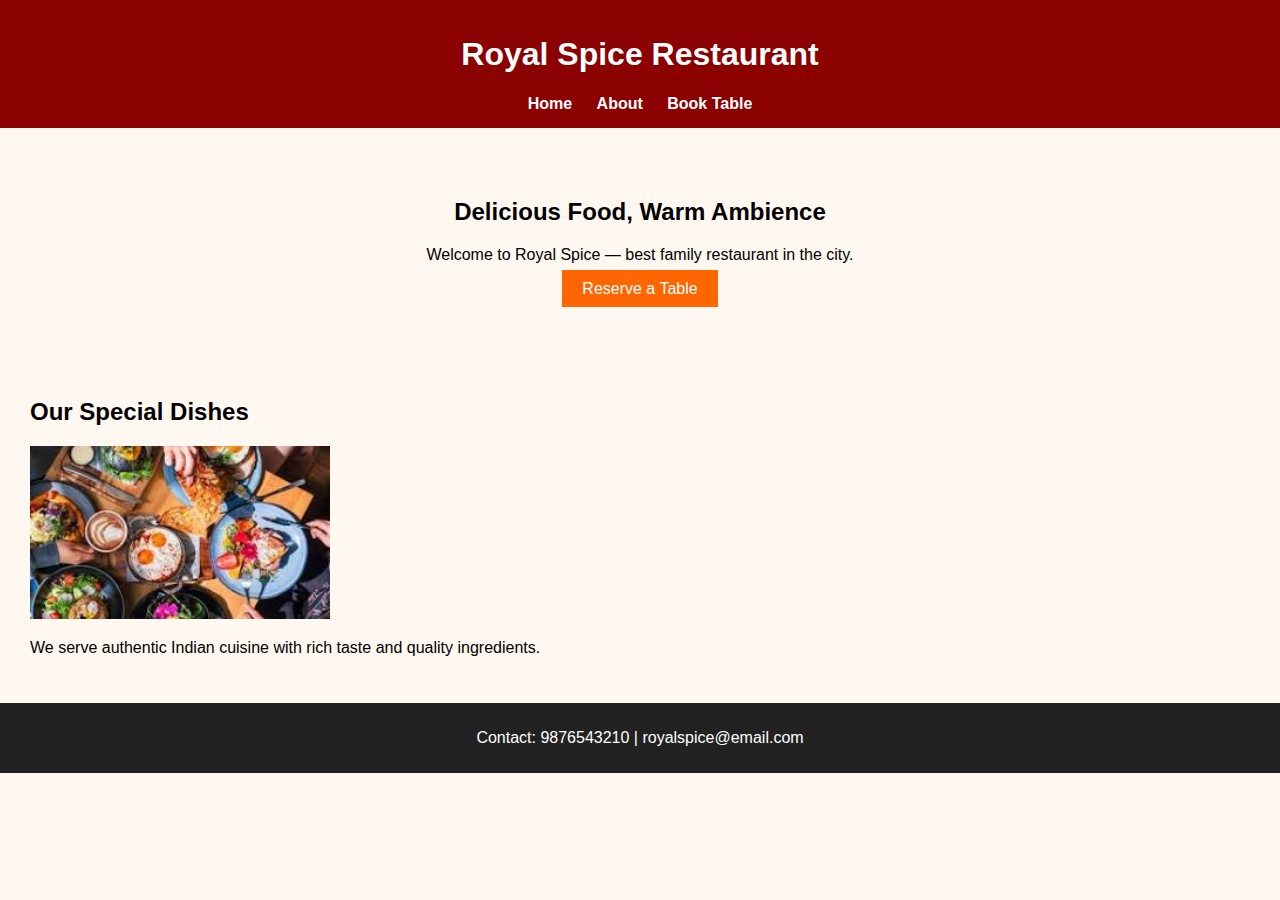
<file: index.html>
<!DOCTYPE html>
<html lang="en">
<head>
    <script async src="https://pagead2.googlesyndication.com/pagead/js/adsbygoogle.js?client=ca-pub-3817481020419874"
     crossorigin="anonymous"></script>

    <!-- SEO START -->
    <title>Royal Spice Restaurant | Online Table Booking</title>
    <meta name="description" content="Book your table at Royal Spice Restaurant. Enjoy delicious food, family dining and fast online reservations.">
    <meta name="keywords" content="restaurant booking, table reservation, family restaurant, food restaurant">
    <meta name="robots" content="index, follow">
    <link rel="canonical" href="http://localhost/index.html">
    <meta name="viewport" content="width=device-width, initial-scale=1.0">
    <!-- SEO END -->

    <link rel="stylesheet" href="style.css">
</head>

<body>

<header>
    <h1>Royal Spice Restaurant</h1>
    <nav>
        <a href="index.html">Home</a>
        <a href="about.html">About</a>
        <a href="booking.html">Book Table</a>
    </nav>
</header>

<section class="hero">
    <h2>Delicious Food, Warm Ambience</h2>
    <p>Welcome to Royal Spice — best family restaurant in the city.</p>
    <a class="btn" href="booking.html">Reserve a Table</a>
</section>

<section>
    <h2>Our Special Dishes</h2>

    <img src="food.jpg" alt="Paneer butter masala indian dish" width="300">

    <p>We serve authentic Indian cuisine with rich taste and quality ingredients.</p>

</section>

<footer>
    <p>Contact: 9876543210 | royalspice@email.com</p>
</footer>

</body>
</html>
</file>
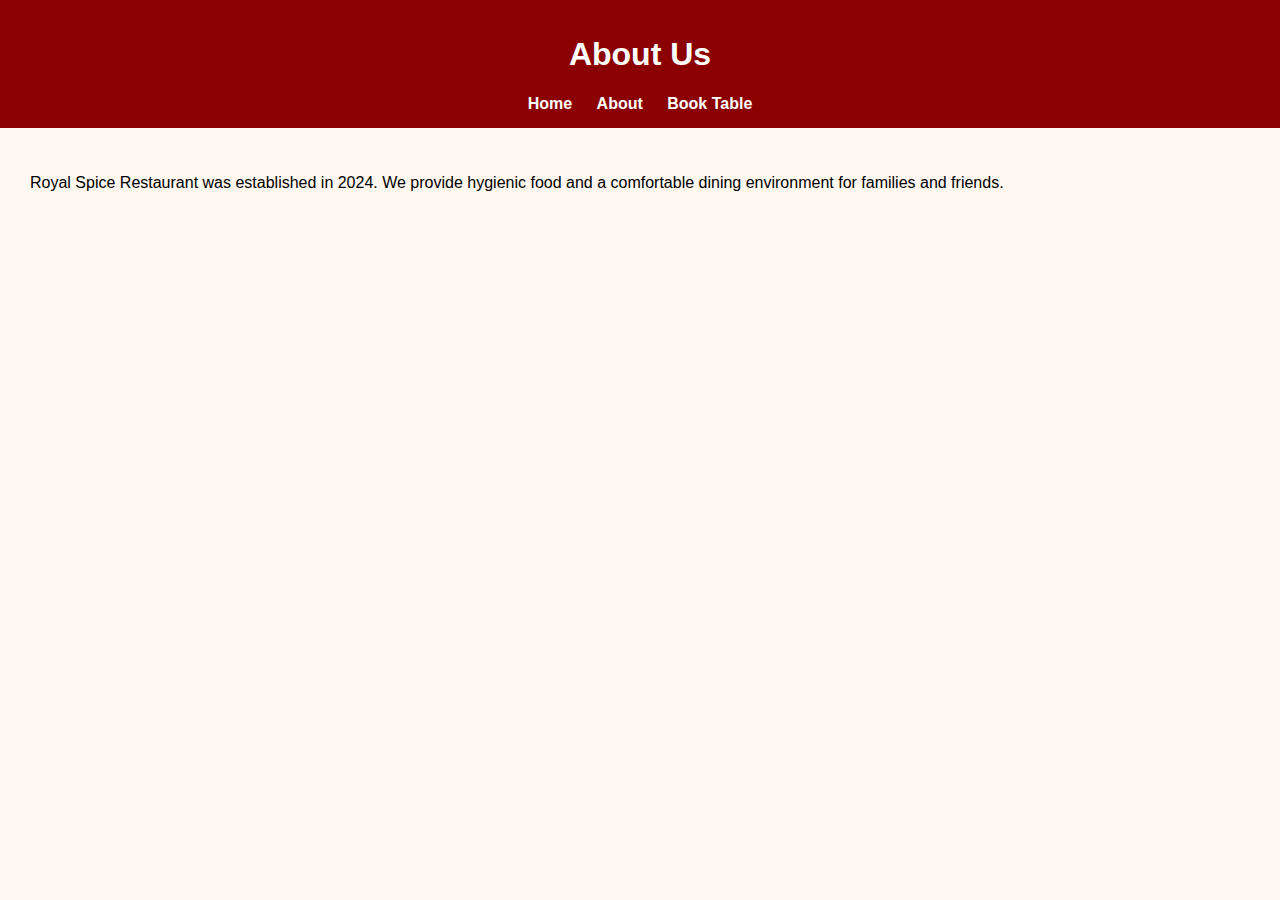
<file: about.html>
<!DOCTYPE html>
<html lang="en">
<head>
<title>About Royal Spice Restaurant</title>
<meta name="description" content="Learn about Royal Spice Restaurant, our chefs and our passion for serving quality food.">
<link rel="stylesheet" href="style.css">
</head>

<body>

<header>
<h1>About Us</h1>
<nav>
<a href="index.html">Home</a>
<a href="about.html">About</a>
<a href="booking.html">Book Table</a>
</nav>
</header>

<section>
<p>Royal Spice Restaurant was established in 2024. We provide hygienic food and a comfortable dining environment for families and friends.</p>
</section>

</body>
</html>
</file>
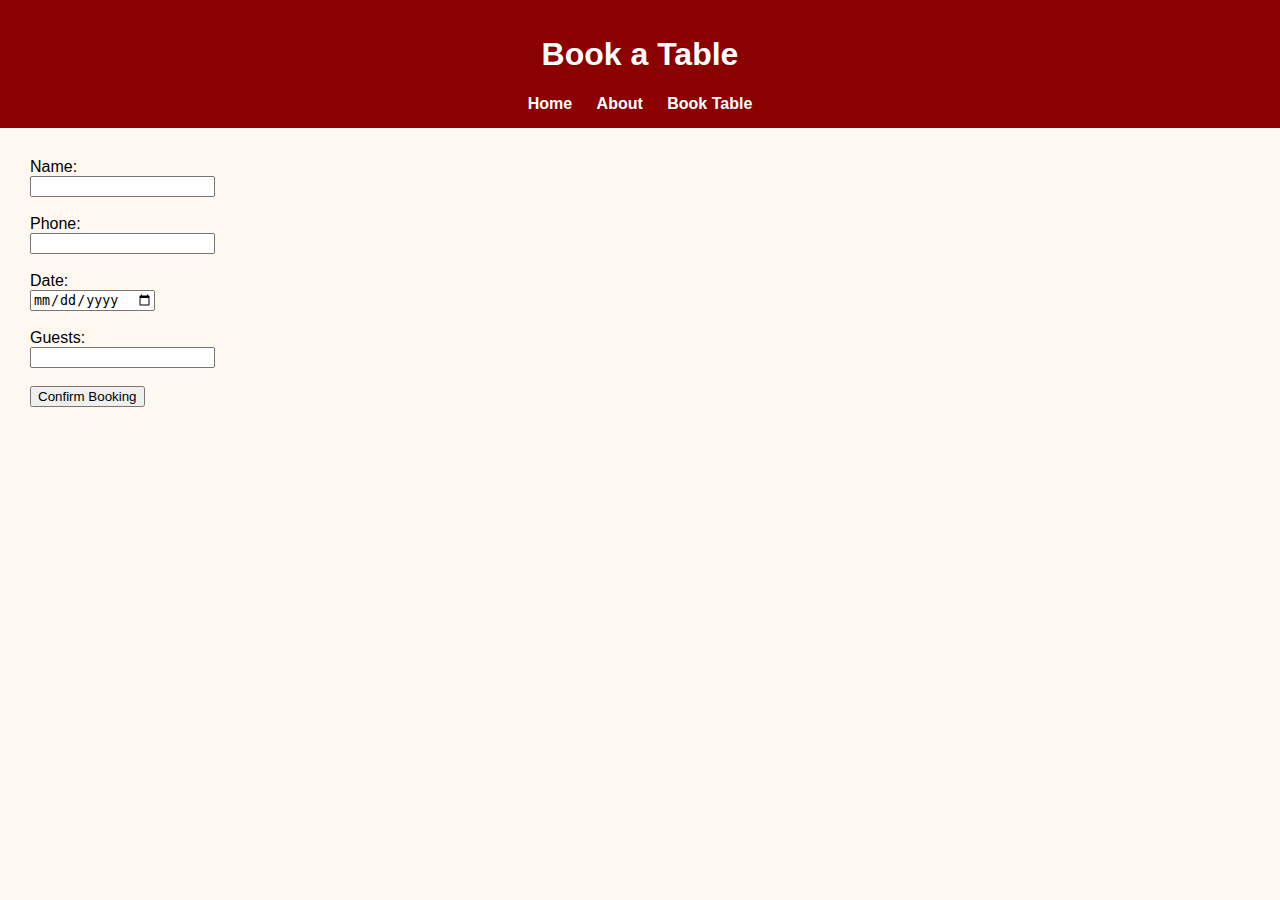
<file: booking.html>
<!DOCTYPE html>
<html lang="en">
<head>
<title>Book a Table | Royal Spice</title>
<meta name="description" content="Reserve your restaurant table online at Royal Spice Restaurant quickly and easily.">
<link rel="stylesheet" href="style.css">
</head>

<body>

<header>
<h1>Book a Table</h1>
<nav>
<a href="index.html">Home</a>
<a href="about.html">About</a>
<a href="booking.html">Book Table</a>
</nav>
</header>

<section>

<form>
<label>Name:</label><br>
<input type="text" required><br><br>

<label>Phone:</label><br>
<input type="tel" required><br><br>

<label>Date:</label><br>
<input type="date" required><br><br>

<label>Guests:</label><br>
<input type="number" required><br><br>

<button type="submit">Confirm Booking</button>
</form>

</section>

</body>
</html>
</file>
<file: style.css>
body{
    font-family: Arial;
    margin:0;
    background:#fff8f0;
}

header{
    background:#8b0000;
    color:white;
    padding:15px;
    text-align:center;
}

nav a{
    color:white;
    margin:10px;
    text-decoration:none;
    font-weight:bold;
}

.hero{
    text-align:center;
    padding:50px;
}

.btn{
    background:#ff6600;
    color:white;
    padding:10px 20px;
    text-decoration:none;
}

section{
    padding:30px;
}

footer{
    background:#222;
    color:white;
    text-align:center;
    padding:10px;
}
</file>
